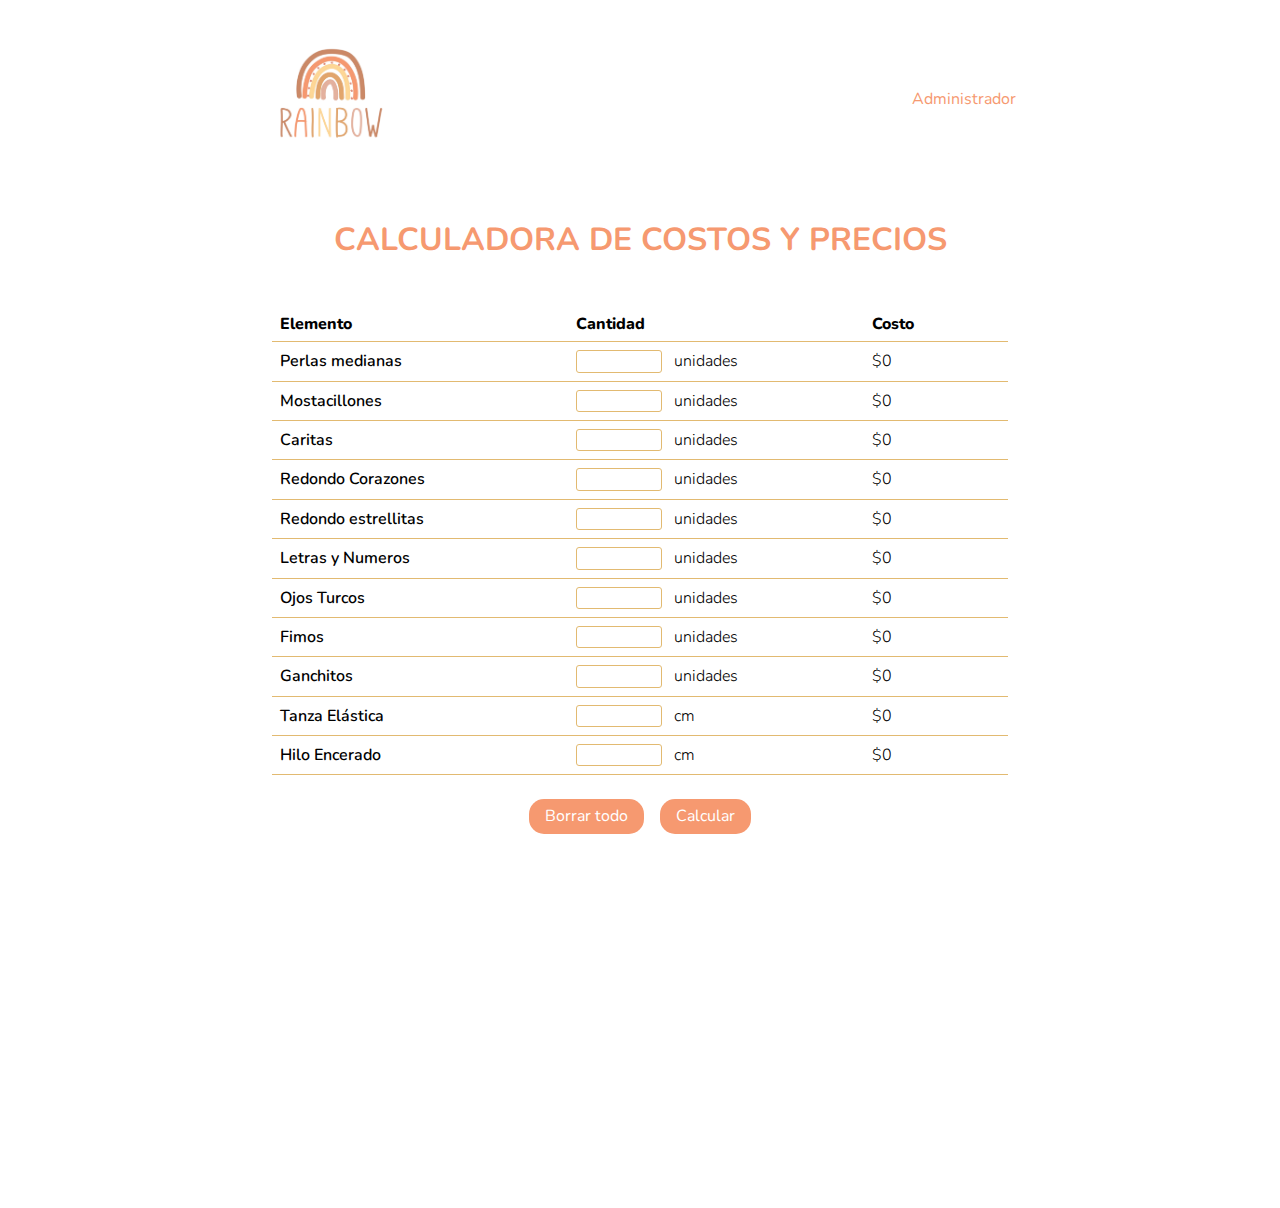
<file: index.html>
<!DOCTYPE html>
<html lang="es">

<head>
    <meta charset="UTF-8">
    <meta name="viewport" content="width=device-width, initial-scale=1.0">
    <title>Rainbow - Calculadora de costos</title>
    <link rel="preconnect" href="https://fonts.googleapis.com">
    <link rel="preconnect" href="https://fonts.gstatic.com" crossorigin>
    <link href="https://fonts.googleapis.com/css2?family=Nunito:ital,wght@0,200..1000;1,200..1000&display=swap"
        rel="stylesheet">
    <link rel="stylesheet" href="./css/style.css">
    <link rel="shortcut icon" href="./img/arcoiris.png" type="image/x-icon">

</head>

<body>
    <!-- Barra de Navegación -->
    <header>
        <nav class="nav__container container">

            <img src="./img/logo_Mesa de trabajo 1.png" alt="" class="header__logo">


            <ul class="nav__list">
                <li class="nav__item"><a href="./pages/admin.html">Administrador</a></li>
            </ul>

            <!-- 
            <div class="nav__menu">
                <img src="./img/menu.svg" alt="" class="nav__img">
            </div> -->
        </nav>
    </header>

    <main class="container">
        <h1 class="maintitle">CALCULADORA DE COSTOS Y PRECIOS</h1>

        <!-- GRILLA DE ELEMENTOS -->
        <section class="insumos">
            <form action="">
                <div class="insumos__grilla">
                    <article class="insumos__linea insumos__linea--header">
                        <h6 class="insumo__nombre">Elemento</h6>
                        <h6 class="insumo__cantidad">Cantidad</h6>
                        <h6 class="insumo__costo">Costo</h6>

                    </article>
                    <article class="insumos__linea">
                        <h6 class="insumo__nombre">Perlas medianas</h6>
                        <div class="insumo__cantidad">
                            <input type="number" name="cPerlasM" id="cPerlasM">
                            <label for="cPerlasM">unidades</label>
                        </div>
                        <p class="insumo__costo" id="costoPerM">$0</p>
                    </article>
                    <article class="insumos__linea">
                        <h6 class="insumo__nombre">Mostacillones</h6>
                        <div class="insumo__cantidad">
                            <input type="number" name="cMostacillas" id="cMostacillas">
                            <label for="cMostacillas">unidades</label>
                        </div>
                        <p class="insumo__costo" id="costoMost">$0</p>
                    </article>
                    <article class="insumos__linea">
                        <h6 class="insumo__nombre">Caritas</h6>
                        <div class="insumo__cantidad">
                            <input type="number" name="cCaritas" id="cCaritas">
                            <label for="cCaritas">unidades</label>
                        </div>
                        <p class="insumo__costo" id="costoCar">$0</p>
                    </article>
                    <article class="insumos__linea">
                        <h6 class="insumo__nombre">Redondo Corazones</h6>
                        <div class="insumo__cantidad">
                            <input type="number" name="cCorazones" id="cRedondoCorazones">
                            <label for="cCorazones">unidades</label>
                        </div>
                        <p class="insumo__costo" id="costoCor">$0</p>
                    </article>
                    <article class="insumos__linea">
                        <h6 class="insumo__nombre">Redondo estrellitas</h6>
                        <div class="insumo__cantidad">
                            <input type="number" name="cRedondoEstrellitas" id="cRedondoEstrellitas">
                            <label for="cRedondoEstrellitas">unidades</label>
                        </div>
                        <p class="insumo__costo" id="costoEst">$0</p>
                    </article>
                    <article class="insumos__linea">
                        <h6 class="insumo__nombre">Letras y Numeros</h6>
                        <div class="insumo__cantidad">
                            <input type="number" name="cLetrasNumeros" id="cLetrasNumeros">
                            <label for="cLetrasNumeros">unidades</label>
                        </div>
                        <p class="insumo__costo" id="costoLetNum">$0</p>
                    </article>
                    <article class="insumos__linea">
                        <h6 class="insumo__nombre">Ojos Turcos</h6>
                        <div class="insumo__cantidad">
                            <input type="number" name="cOjosTurcos" id="cOjosTurcos">
                            <label for="cOjosTurcos">unidades</label>
                        </div>
                        <p class="insumo__costo" id="costoOji">$0</p>
                    </article>
                    <article class="insumos__linea">
                        <h6 class="insumo__nombre">Fimos</h6>
                        <div class="insumo__cantidad">
                            <input type="number" name="cFimos" id="cFimos">
                            <label for="cFimos">unidades</label>
                        </div>
                        <p class="insumo__costo" id="costoFim">$0</p>
                    </article>
                    <article class="insumos__linea">
                        <h6 class="insumo__nombre">Ganchitos</h6>
                        <div class="insumo__cantidad">
                            <input type="number" name="cGanchitos" id="cGanchitos">
                            <label for="cOjosTurcos">unidades</label>
                        </div>
                        <p class="insumo__costo" id="costoGan">$0</p>
                    </article>
                    <article class="insumos__linea">
                        <h6 class="insumo__nombre">Tanza Elástica</h6>
                        <div class="insumo__cantidad">
                            <input type="number" name="cTanzaElastica" id="cTanzaElastica">
                            <label for="cTanzaElastica">cm</label>
                        </div>
                        <p class="insumo__costo" id="costoTan">$0</p>
                    </article>
                    <article class="insumos__linea">
                        <h6 class="insumo__nombre">Hilo Encerado</h6>
                        <div class="insumo__cantidad">
                            <input type="number" name="cHiloEncerado" id="cHiloEncerado">
                            <label for="cHiloEncerado">cm</label>
                        </div>

                        <p class="insumo__costo" id="costoHil">$0</p>
                    </article>
                    <div class="insumos__botones">
                        <button type="reset" class="btn" id="btnBorrarTodo">Borrar todo</button>
                        <button type="submit" class="btn" id="btnCalcular">Calcular</button>
                    </div>
                </div>

            </form>
        </section>

        <!--TOTALES-->
        <section class="totales" id="seccionTotales">
            <div class="totales__grilla">
                <article class="totales__linea">
                    <h6>Costo Total</h6>
                    <h6 id="costoTotal">$0</h6>
                    <p></p>
                </article>
                <article class="totales__linea">
                    <h6>Precio de Venta (100% ganancia)</h6>
                    <h6 id="precioVenta1">$0</h6>
                    <div>
                        <p id="ganancia1">$0</p>
                        <p id="reponer1">$0</p>
                        <p id="pura1">$0</p>
                    </div>

                </article>
                <article class="totales__linea">
                    <h6>Precio de Venta (75% ganancia)</h6>
                    <h6 id="precioVenta2">$0</h6>
                    <div>
                        <p id="ganancia2">$0</p>
                        <p id="reponer2">$0</p>
                        <p id="pura2">$0</p>
                    </div>

                </article>
                <article class="totales__linea">
                    <h6>Precio de Venta (50% ganancia)</h6>
                    <h6 id="precioVenta3">$0</h6>
                    <div>
                        <p id="ganancia3">$0</p>
                        <p id="reponer3">$0</p>
                        <p id="pura3">$0</p>
                    </div>

                </article>
            </div>
        </section>

    </main>

    <footer>

    </footer>

    <script src="./js/index.js"></script>
</body>

</html>
</file>
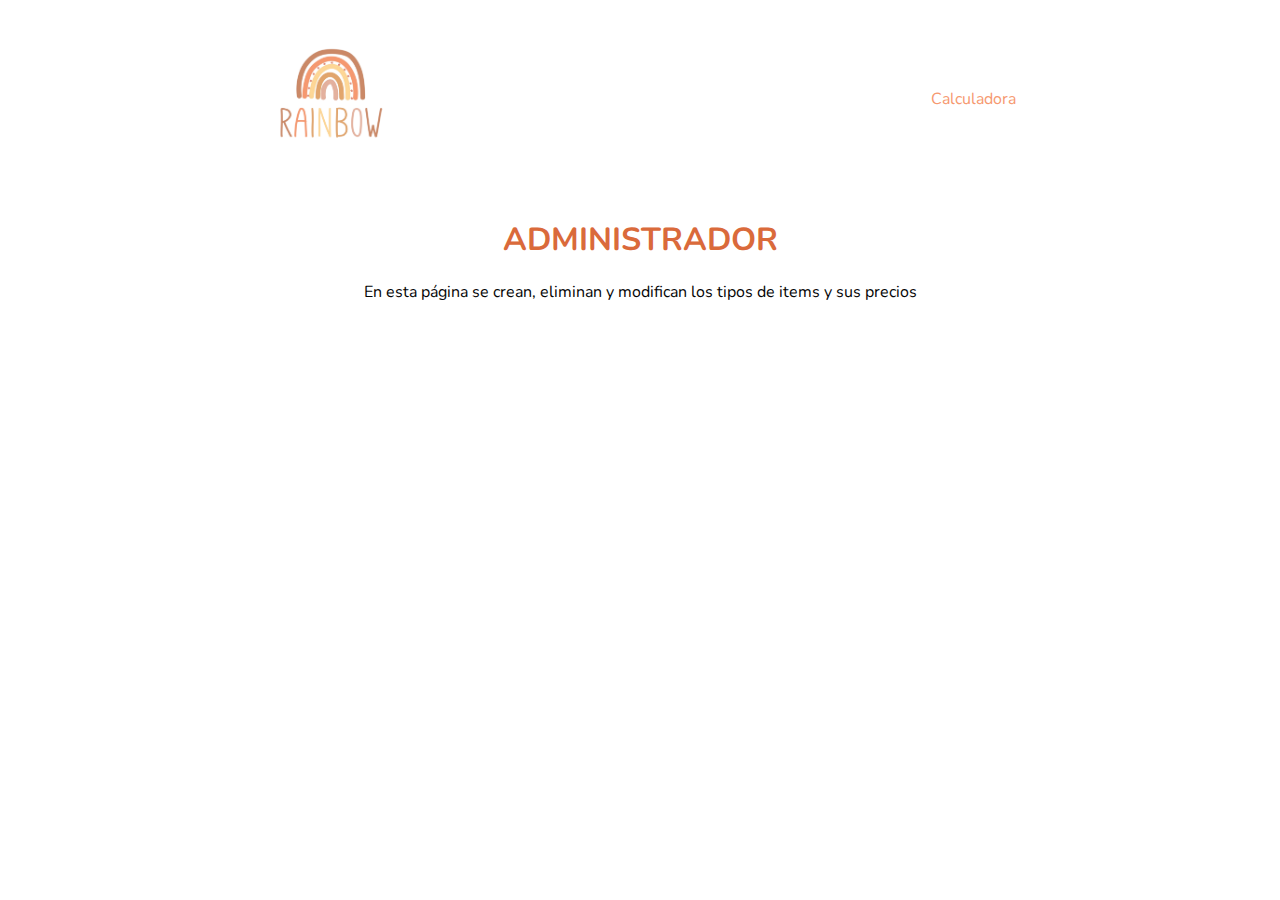
<file: pages/admin.html>
<!DOCTYPE html>
<html lang="en">
    <head>
        <meta charset="UTF-8">
        <meta name="viewport" content="width=device-width, initial-scale=1.0">
        <title>Rainbow - Calculadora de costos</title>
        <link rel="preconnect" href="https://fonts.googleapis.com">
        <link rel="preconnect" href="https://fonts.gstatic.com" crossorigin>
        <link href="https://fonts.googleapis.com/css2?family=Nunito:ital,wght@0,200..1000;1,200..1000&display=swap"
            rel="stylesheet">
        <link rel="stylesheet" href="../css/style.css">
        <link rel="shortcut icon" href="../img/arcoiris.png" type="image/x-icon">
    </head>
<body>
    <!-- Barra de Navegación -->
    <header>
        <nav class="nav__container container">

            <img src="../img/logo_Mesa de trabajo 1.png" alt="" class="header__logo">


            <ul class="nav__list">
                <li class="nav__item"><a href="../index.html">Calculadora</a></li>
            </ul>

            <!-- 
            <div class="nav__menu">
                <img src="./img/menu.svg" alt="" class="nav__img">
            </div> -->
        </nav>
    </header>

    <main class="container">
        <h1 class="maintitle-admin">ADMINISTRADOR</h1>
        <p class="texto-admin">En esta página se crean, eliminan y modifican los tipos de items y sus precios</p>
    </main>

</body>
</html>
</file>
<file: css/style.css>
@import url(./normalize.css);
@import url(./variables.css);

*{
    font-family: var(--primary-font);
}

/* body{
    background-color: var(--naranja);
} */
.container{
 /*    margin-left:var(--spacing-24);
    margin-right:var(--spacing-24); */
    width:60%;
    margin-left:auto;
    margin-right:auto;
}

/* header{
    background-image:url(../img/fondo.jpg) ;
    background-size:cover;
    background-repeat:no-repeat;
} */


.nav__container{
    display: flex;
    /* background-color: var(--naranja); */
    justify-content: space-between;
    align-items:center;
    padding-top: var(--spacing-24);
    padding-bottom: var(--spacing-24);
}

.nav__list{
    list-style-type: none;
}


.nav__item a{
  font-family: var(--primary-font);
  font-size: 1.5 rem;
  color: var(--rojo);
  cursor:pointer;
  border-radius:15px;
  transition: 0.3s background-color ease-in-out;
  padding:var(--spacing-8);
}

a:hover{
    background-color:var(--rojoOscuro);
    color:white;
}




.header__logo{
    width:150px;
}

.maintitle{
 font-family: var(--primary-font);
 font-size:2rem;
 /* font-weight: 600; */
 color:var(--rojo);
 text-align:center;
 margin-top:var(--spacing-24);
 margin-bottom:var(--spacing-24);
}

.maintitle-admin{
    font-family: var(--primary-font);
    font-size:2rem;
    /* font-weight: 600; */
    color:var(--rojoOscuro);
    text-align:center;
    margin-top:var(--spacing-24);
    margin-bottom:var(--spacing-24);
}

.totales__grilla{
    border: 1px solid var(--naranja);
    border-radius:10px;
}

.insumos__grilla, .totales__grilla{
    display: flex;
    flex-direction:column;
    background-color:white;
    border-radius:15px;
    margin-bottom:var(--spacing-24);
    padding:var(--spacing-24) var(--spacing-16) var(--spacing-24) var(--spacing-16);
}



.insumos__linea{
    display:grid;
    grid-template-columns: 40% 40% 20%;
    gap:var(--spacing-8);
    border-bottom: solid 0.5px var(--naranja);
    padding:var(--spacing-8);
    align-items:center;
    justify-content: left;
}

.totales__linea{
    display:grid;
    grid-template-columns: 40% 15% 45%;
    gap:var(--spacing-8);
    border-bottom: solid 0.5px var(--naranja);
    padding:var(--spacing-8);
    align-items:center;
    justify-content: left;
}

#ganancia1, #ganancia2, #ganancia3{
    font-weight:800;
}

.insumos__linea--header h6{
    font-weight: 800;
}

.insumo__nombre{
    grid-column: 1;
    font-size:1rem;
    font-weight: 600;
}


.insumo__cantidad{
    grid-column:2;
    font-size:1rem;
    font-weight: 300;
   
}

.insumo__cantidad input{
    width:30%;
    border: solid 0.5px var(--naranja);
    border-radius:3px;
    margin-right:var(--spacing-8);
    text-align:center;
    
}

.insumo__costo{
    grid-column:3;
    font-size:1rem;
    font-weight: 300;
}

.insumos__botones{
    display: flex;
    gap:var(--spacing-16);
  
    margin-top: var(--spacing-24);
    align-self:center;
}

.btn{
    padding: var(--spacing-8) var(--spacing-16);
    border:none;
    background-color: var(--rojo);
    border-radius:15px;
    color:white;
    cursor:pointer;
    transition: 0.3s background-color ease-in-out;
}

.btn:hover{
    background-color:var(--rojoOscuro);
}


.totales{
    visibility: hidden;
    
}

.totales__linea h6{
    font-size:1rem;
    font-weight: 800;
}

.visible{
    visibility:visible;
}


/*ADMIN */

.texto-admin{
    font-family: var(--primary-font);
    color:var(--negro);
    text-align:center;
}

@media screen and (max-width:640px){
    .container{
        width:95%;
    }
    .header__logo{
        width:40vw;
    }
    .maintitle{
        margin-top:0;
    }
}
</file>
